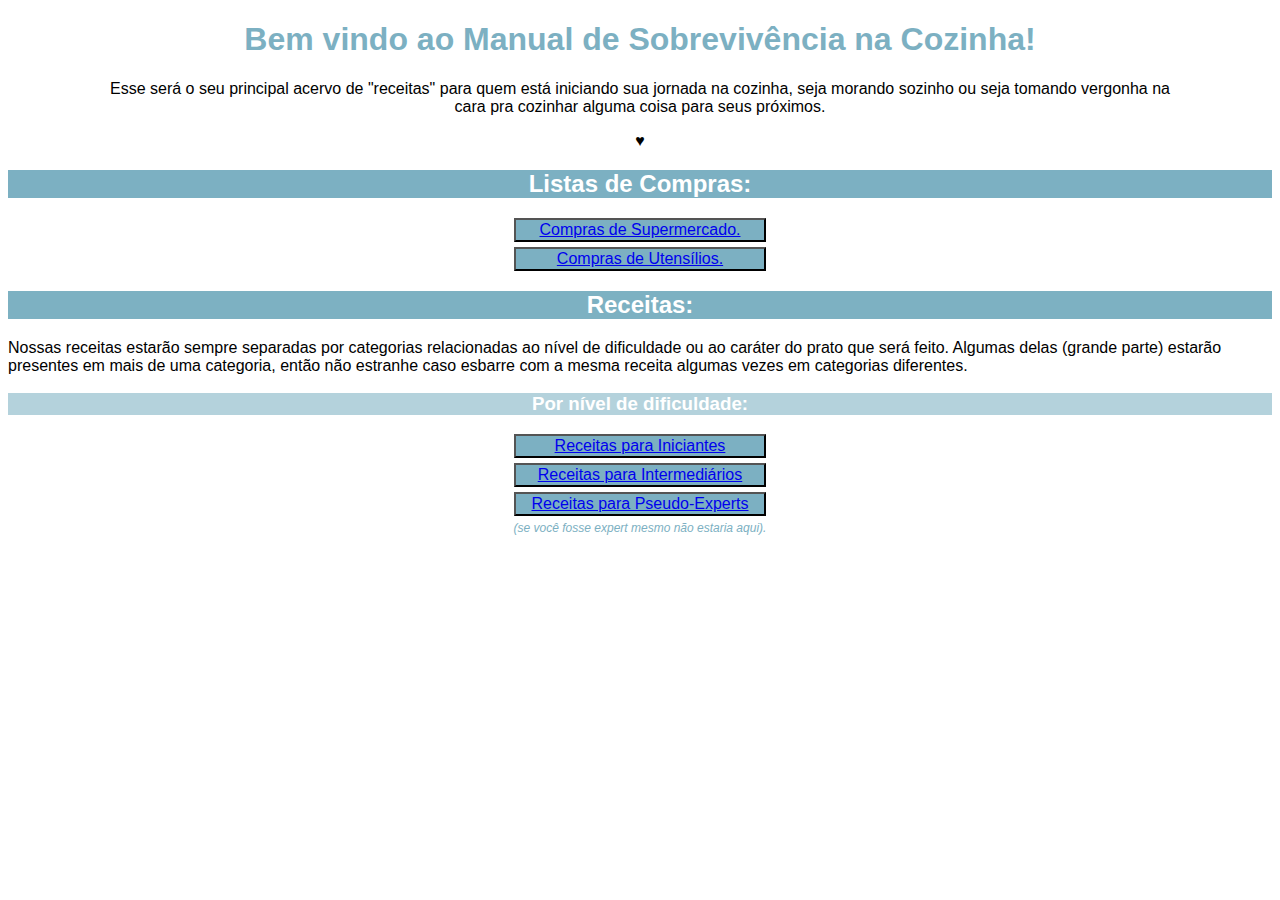
<file: index.html>
<!DOCTYPE html>
<html lang="en">



    <head>
        <meta charset="UTF-8">
        <title>Manual de Sobrevivência na Cozinha</title>
        <link rel="stylesheet" href="./style.css">
    </head>




    <body>

        <div class="inicio">
            <h1 class="titulo">Bem vindo ao Manual de Sobrevivência na Cozinha!</h1>
            <p class="para-um">Esse será o seu principal acervo de "receitas" para quem está iniciando sua jornada na cozinha, seja morando sozinho ou seja tomando vergonha na cara pra cozinhar alguma coisa para seus próximos.</p>
            <p class="coracao">♥</p>
        </div>
       
        
        <div class="compras">
            <h2 class="titulo">Listas de Compras:</h2>
            <div class="bloco-botoes">
                <button class="one"><a href="./lista-de-compras/supermercado.html">Compras de Supermercado.</a></button>
                <button class="two"><a href="./error/error-page.html">Compras de Utensílios.</a></button>
            </div>
        </div>
        

        <div class="receitas">
            <h2 class="titulo">Receitas:</h2>
            <p>Nossas receitas estarão sempre separadas por categorias relacionadas ao nível de dificuldade ou ao caráter do prato que será feito. Algumas delas (grande parte) estarão presentes em mais de uma categoria, então não estranhe caso esbarre com a mesma receita algumas vezes em categorias diferentes.</p>
            
            <h3 class="dificuldades">Por nível de dificuldade:</h3>

            <div class="bloco-botoes">
                <button class="one"><a href="./receitas/iniciantes.html">Receitas para Iniciantes</a></button>
                <button class="two"><a href="./receitas/intermediarios.html">Receitas para Intermediários</a></button>
                <button class="three"><a href="./receitas/pseudo.html" >Receitas para Pseudo-Experts</a></button>
                <h7 class="rodape"><i>(se você fosse expert mesmo não estaria aqui).</i></h7>
                <p></p>
                <p></p>
                <p></p>
            </div>
        </div>

    </body>



</html>
</file>
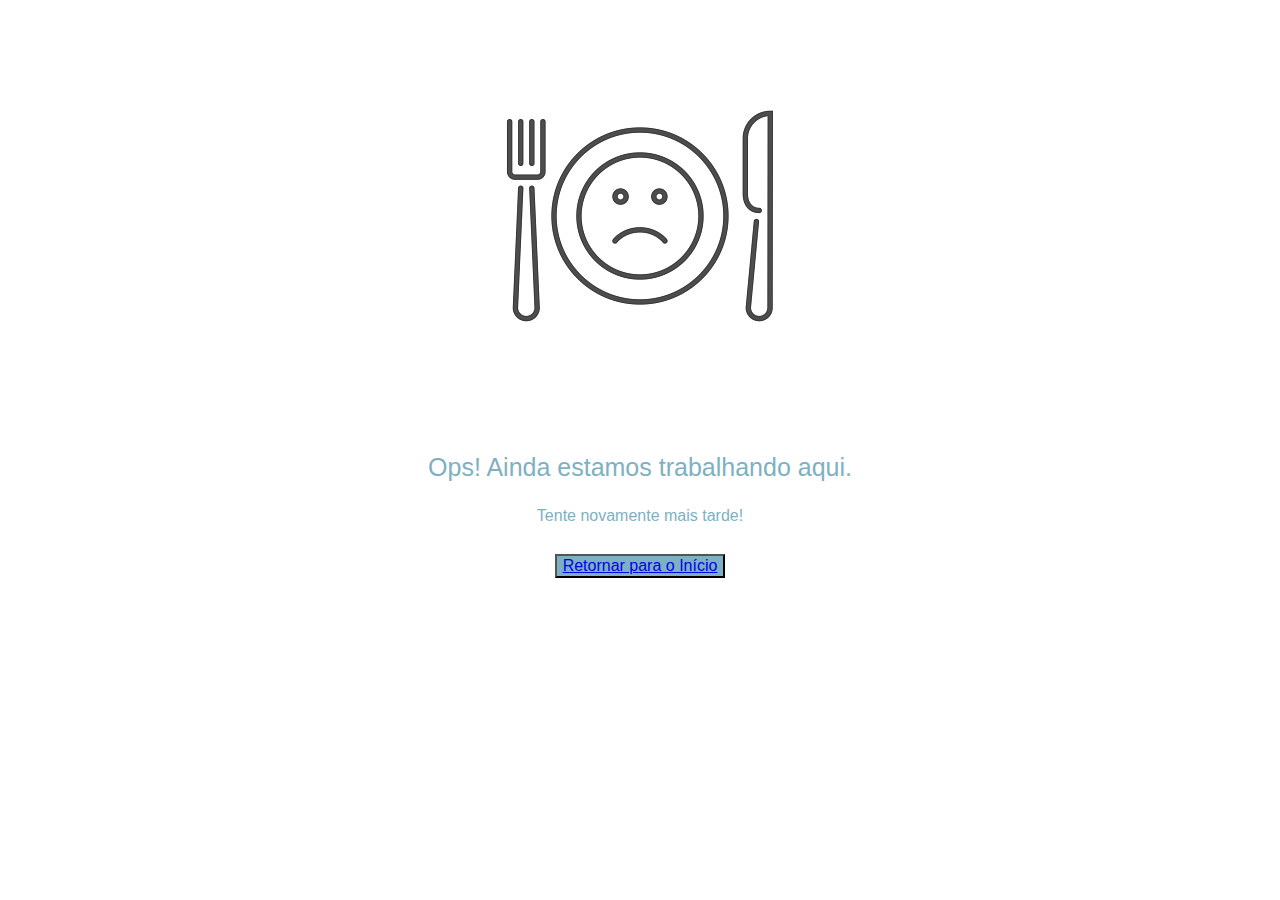
<file: error/error-page.html>
<!DOCTYPE html>
<html lang="en">





<head>
    <meta charset="UTF-8">
    <meta http-equiv="X-UA-Compatible" content="IE=edge">
    <meta name="viewport" content="width=device-width, initial-scale=1.0">
    <title>Ops, algo deu errado!</title>
    <link rel="stylesheet" href="./error-page.css">
</head>





<body>
    
    <div class="blocao-error">
        <img class="error" src="../imagens/icon/Prato-triste.jpeg">
        <div class="error-message">
            <p class="um">Ops! Ainda estamos trabalhando aqui.</p>
            <p class="dois">Tente novamente mais tarde!</p>
        </div>
    </div>
   

    <div class="bloco-botao-home">
        <button class="botao-home"><a href="../index.html">Retornar para o Início</a></button>
    </div>

</body>





</html>
</file>
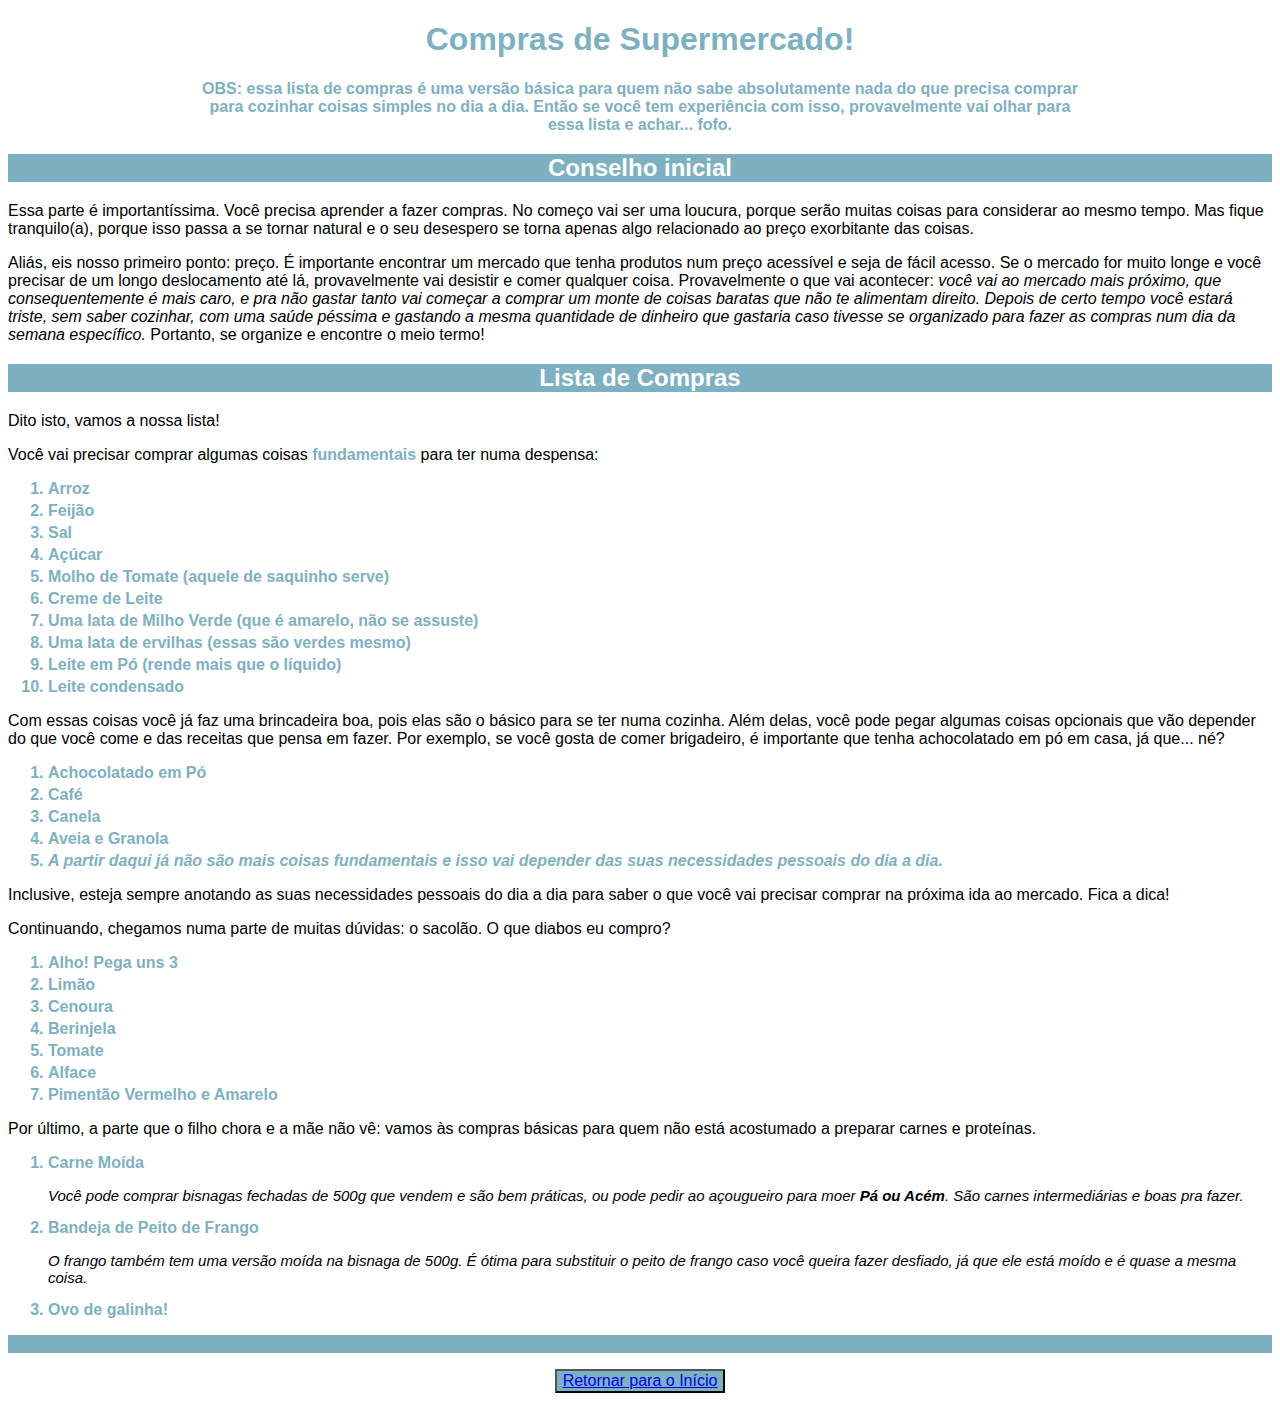
<file: lista-de-compras/supermercado.html>
<!DOCTYPE html>
<html lang="en">






    <head>
        <meta charset="UTF-8">
        <meta http-equiv="X-UA-Compatible" content="IE=edge">
        <meta name="viewport" content="width=device-width, initial-scale=1.0">
        <link rel="stylesheet" href="../estilos/compras-supermercado.css">
        <title>Supermercado</title>
    </head>






    <body>
        <div class="bloco-titulo">
            <h1 class="titulo-pagina">Compras de Supermercado!</h1>
            <p class="para-titulo">OBS: essa lista de compras é uma versão básica para quem não sabe absolutamente nada do que precisa comprar para cozinhar coisas simples no dia a dia. Então se você tem experiência com isso, provavelmente vai olhar para essa lista e achar... fofo.</p>
        </div>



        <div class="bloco-conselho">
            <h2 class="titulo">Conselho inicial</h2>
                <p>Essa parte é importantíssima. Você precisa aprender a fazer compras. No começo vai ser uma loucura, porque serão muitas coisas para considerar ao mesmo tempo. Mas fique tranquilo(a), porque isso passa a se tornar natural e o seu desespero se torna apenas algo relacionado ao preço exorbitante das coisas.</p>

                <p>Aliás, eis nosso primeiro ponto: preço. É importante encontrar um mercado que tenha produtos num preço acessível e seja de fácil acesso. Se o mercado for muito longe e você precisar de um longo deslocamento até lá, provavelmente vai desistir e comer qualquer coisa. Provavelmente o que vai acontecer: <i>você vai ao mercado mais próximo, que consequentemente é mais caro, e pra não gastar tanto vai começar a comprar um monte de coisas baratas que não te alimentam direito. Depois de certo tempo você estará triste, sem saber cozinhar, com uma saúde péssima e gastando a mesma quantidade de dinheiro que gastaria caso tivesse se organizado para fazer as compras num dia da semana específico.</i> Portanto, se organize e encontre o meio termo!</p>
        </div>



        <div class="lista-compras">
            <h2 class="lista-titulo">Lista de Compras</h2>
            <p>Dito isto, vamos a nossa lista!</p>
                <p>Você vai precisar comprar algumas coisas <strong class="strong">fundamentais</strong> para ter numa despensa:</p>
                <ol class="lista-um">
                    <li>Arroz</li>
                    <li>Feijão</li>
                    <li>Sal</li>
                    <li>Açúcar</li>
                    <li>Molho de Tomate (aquele de saquinho serve)</li>
                    <li>Creme de Leite</li>
                    <li>Uma lata de Milho Verde (que é amarelo, não se assuste)</li>
                    <li>Uma lata de ervilhas (essas são verdes mesmo)</li>
                    <li>Leite em Pó (rende mais que o líquido)</li>
                    <li>Leite condensado</li>
                    </ol>
        


            <p>Com essas coisas você já faz uma brincadeira boa, pois elas são o básico para se ter numa cozinha. Além delas, você pode pegar algumas coisas opcionais que vão depender do que você come e das receitas que pensa em fazer. Por exemplo, se você gosta de comer brigadeiro, é importante que tenha achocolatado em pó em casa, já que... né?</p>
                <ol class="lista-dois">
                    <li>Achocolatado em Pó</li>
                    <li>Café</li>
                    <li>Canela</li>
                    <li>Aveia e Granola</li>
                    <li><i>A partir daqui já não são mais coisas fundamentais e isso vai depender das suas necessidades pessoais do dia a dia.</i></li>
                </ol>



            <p>Inclusive, esteja sempre anotando as suas necessidades pessoais do dia a dia para saber o que você vai precisar comprar na próxima ida ao mercado. Fica a dica!</p>
            <p>Continuando, chegamos numa parte de muitas dúvidas: o sacolão. O que diabos eu compro?</p>
                <ol class="lista-tres">
                    <li>Alho! Pega uns 3</li>
                    <li>Limão</li>
                    <li>Cenoura</li>
                    <li>Berinjela</li>
                    <li>Tomate</li>
                    <li>Alface</li>
                    <li>Pimentão Vermelho e Amarelo</li>
                </ol>

            </div>

            
            <p>Por último, a parte que o filho chora e a mãe não vê: vamos às compras básicas para quem não está acostumado a preparar carnes e proteínas.</p>
                <ol class="lista-quatro">
                    <li>Carne Moída</li>
                    <p class="esse-nao"><i>Você pode comprar bisnagas fechadas de 500g que vendem e são bem práticas, ou pode pedir ao açougueiro para moer <strong>Pá ou Acém</strong>. São carnes intermediárias e boas pra fazer.</i></p>
                    <li>Bandeja de Peito de Frango</li>
                    <p class="esse-nao"><i>O frango também tem uma versão moída na bisnaga de 500g. É ótima para substituir o peito de frango caso você queira fazer desfiado, já que ele está moído e é quase a mesma coisa.</i></p>
                    <li>Ovo de galinha!</li>
                </ol>



        <div class="bar final">barra</div>



        <p></p>
        <p></p>



        <div class="bloco-botao-home">
            <button class="botao-home"><a href="../index.html">Retornar para o Início</a></button>
        </div>



    </body>






</html>
</file>
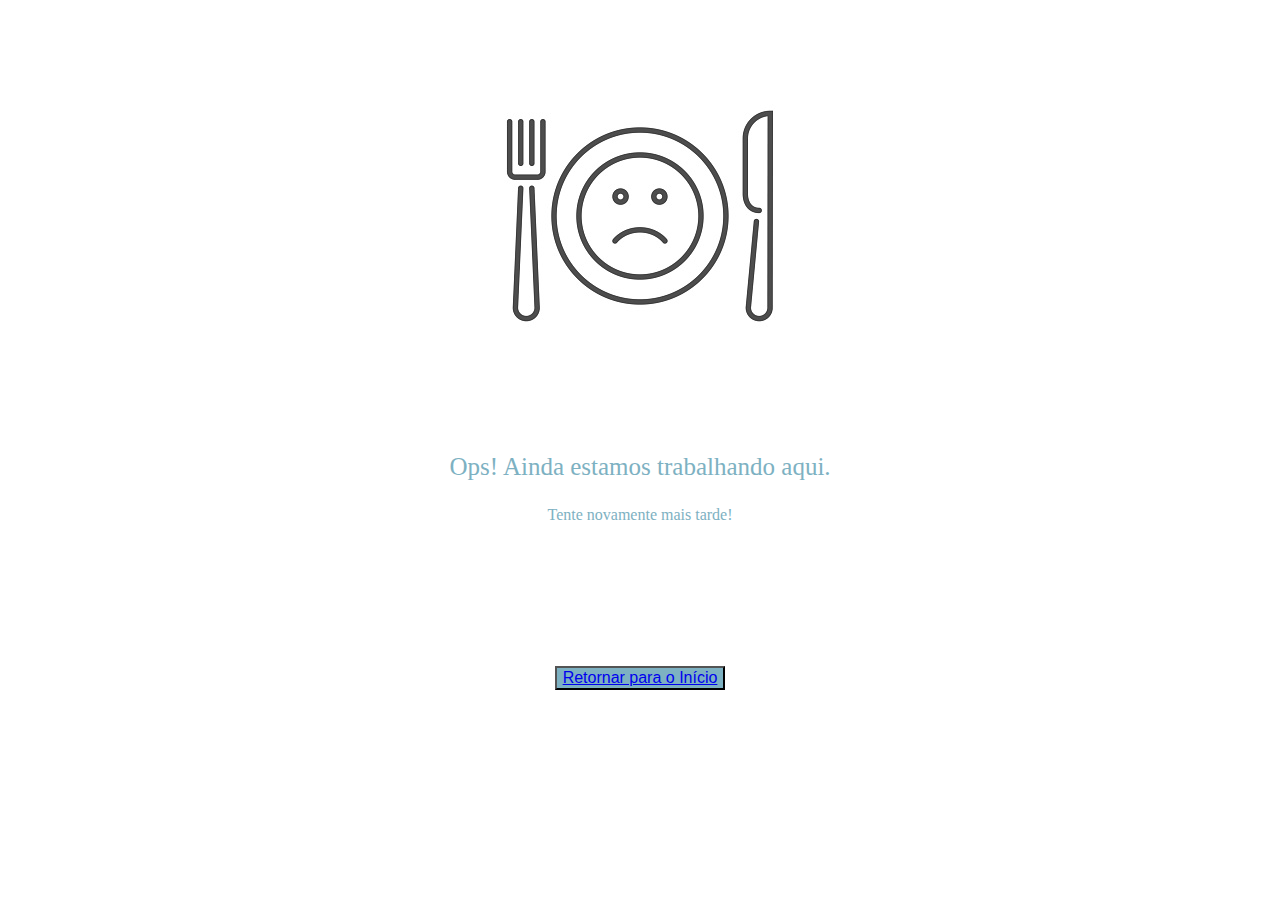
<file: lista-de-compras/utensilios.html>
<!DOCTYPE html>
<html lang="en">





<head>
    <meta charset="UTF-8">
    <meta http-equiv="X-UA-Compatible" content="IE=edge">
    <meta name="viewport" content="width=device-width, initial-scale=1.0">
    <title>Utensílios</title>
    <link rel="stylesheet" href="../estilos/compras-utensilios.css">
</head>





<body>
    
    <div class="blocao-error">
        <img class="error" src="../imagens/icon/Prato-triste.jpeg">
        <div class="error-message">
            <p class="um">Ops! Ainda estamos trabalhando aqui.</p>
            <p class="dois">Tente novamente mais tarde!</p>
        </div>
    </div>
   

    <div class="bloco-botao-home">
        <button class="botao-home"><a href="../index.html">Retornar para o Início</a></button>
    </div>

</body>





</html>
</file>
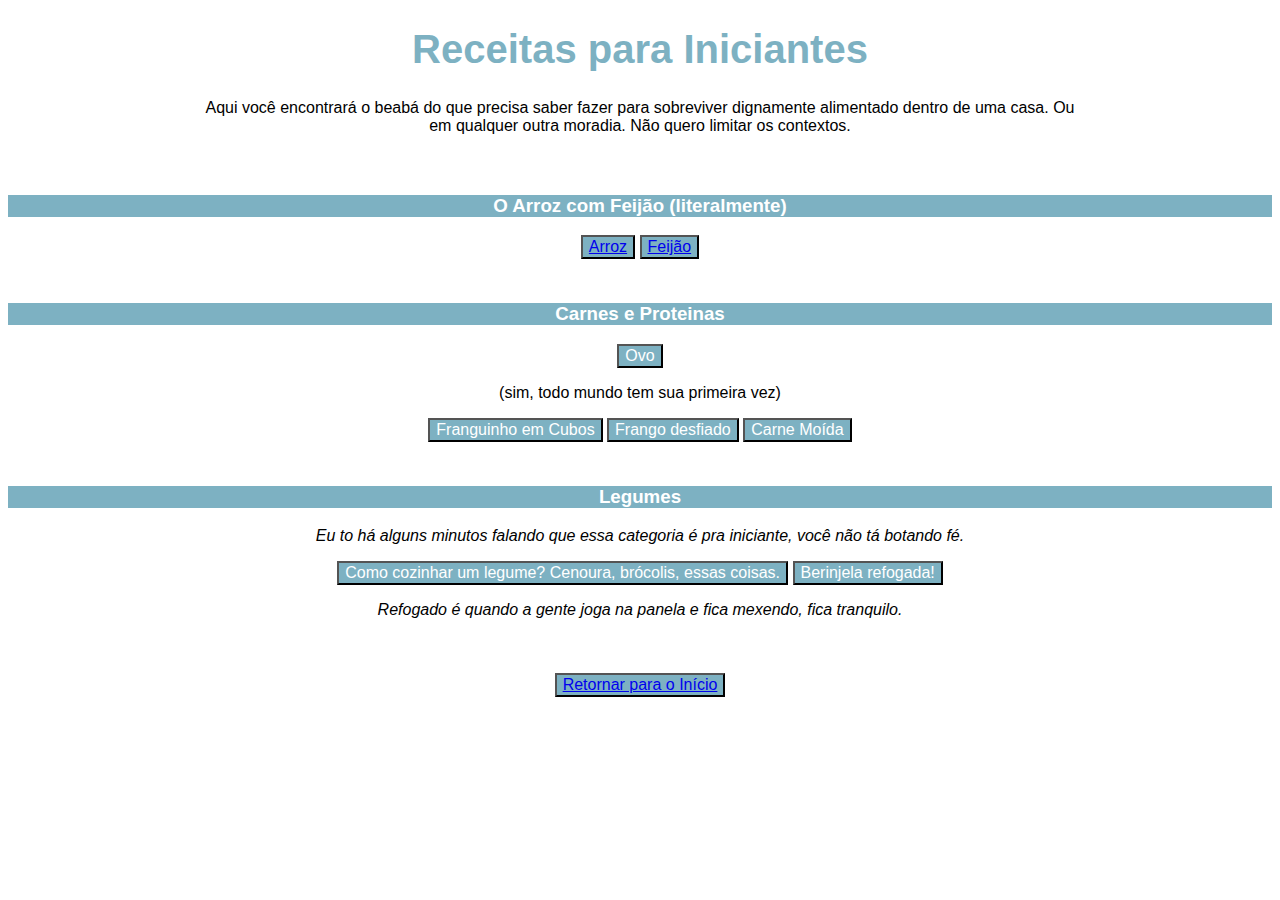
<file: receitas/iniciantes.html>
<!DOCTYPE html>
<html lang="en">






    <head>
        <meta charset="UTF-8">
        <meta http-equiv="X-UA-Compatible" content="IE=edge">
        <meta name="viewport" content="width=device-width, initial-scale=1.0">
        <title>Iniciantes</title>
        <link rel="stylesheet" href="../estilos/receitas-iniciantes.css">
    </head>






    <body>
        
        <div class="topo">
            <h1 class="titulo">Receitas para Iniciantes</h1>
            <p class="descrição">Aqui você encontrará o beabá do que precisa saber fazer para sobreviver dignamente alimentado dentro de uma casa. Ou em qualquer outra moradia. Não quero limitar os contextos.</p>
        </div>


        <div class="divisão-um">
            <h3 class="titulo">O Arroz com Feijão (literalmente)</h3>
            <button><a href="./pratos/arroz.html">Arroz</a></button>
            <button><a href="./pratos/feijão.html">Feijão</a></button>
        </div>
        

        <div class="divisão-dois">
            <h3 class="titulo">Carnes e Proteinas</h3>
            <button>Ovo</button>
            <p class="descrição">(sim, todo mundo tem sua primeira vez)</p>
            <button>Franguinho em Cubos</button>
            <button>Frango desfiado</button>
            <button>Carne Moída</button>
        </div>


        <div class="divisão-tres">
            <h3 class="titulo">Legumes</h3>
            <p class="descrição"><i>Eu to há alguns minutos falando que essa categoria é pra iniciante, você não tá botando fé.</i></p>
            <button>Como cozinhar um legume? Cenoura, brócolis, essas coisas.</button>
            <button>Berinjela refogada!</button>
            <p class="descrição-2"><i>Refogado é quando a gente joga na panela e fica mexendo, fica tranquilo.</i></p>
        </div>


            <div class="bloco-botao-home">
                <button class="botao-home"><a href="../index.html">Retornar para o Início</a></button>
            </div>
            
        
    </body>








</html>
</file>
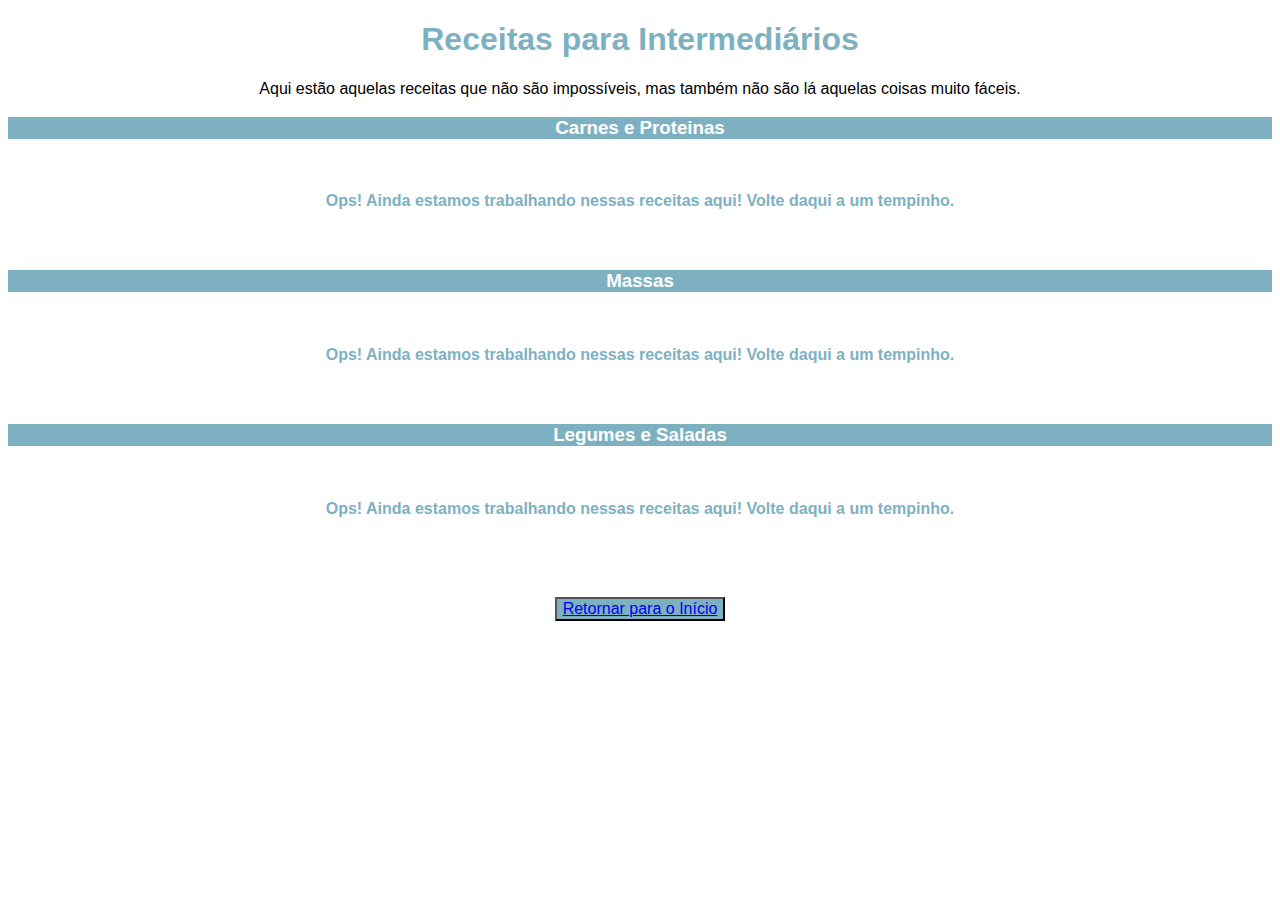
<file: receitas/intermediarios.html>
<!DOCTYPE html>
<html lang="en">







    <head>
        <meta charset="UTF-8">
        <meta http-equiv="X-UA-Compatible" content="IE=edge">
        <meta name="viewport" content="width=device-width, initial-scale=1.0">
        <title>Intermediários</title>
        <link rel="stylesheet" href="../estilos/receitas-intermediarios.css">
    </head>






    <body>
        <div class="cabeçalho">
            <h1 class="titulo">Receitas para Intermediários</h1>
            <p class="descrição">Aqui estão aquelas receitas que não são impossíveis, mas também não são lá aquelas coisas muito fáceis.</p>
        </div>
       

    
        
        <div class="divisão-um">
            <h3 class="titulo">Carnes e Proteinas</h3>
            <p>Ops! Ainda estamos trabalhando nessas receitas aqui! Volte daqui a um tempinho.</p>
        </div>

        
        <div class="divisão-dois">
            <h3 class="titulo">Massas</h3>
            <p>Ops! Ainda estamos trabalhando nessas receitas aqui! Volte daqui a um tempinho.</p>
        </div>


        <div class="divisão-tres">
            <h3 class="titulo">Legumes e Saladas</h3>
            <p>Ops! Ainda estamos trabalhando nessas receitas aqui! Volte daqui a um tempinho.</p>
        </div>



        

        <div class="bloco-botao-home">
            <button class="botao-home"><a href="../index.html">Retornar para o Início</a></button>
        </div>
    </body>








</html>
</file>
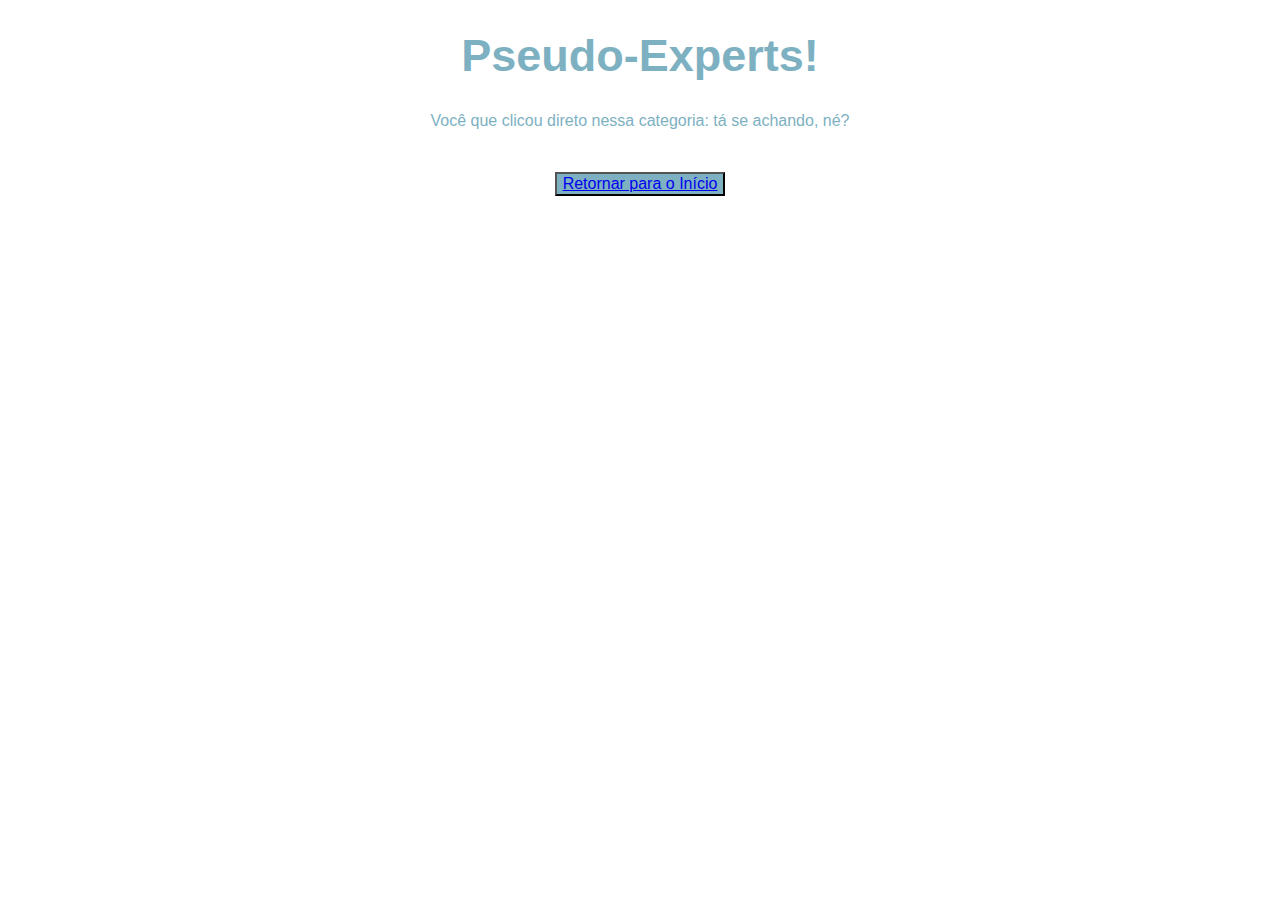
<file: receitas/pseudo.html>
<!DOCTYPE html>
<html lang="en">





    <head>
        <meta charset="UTF-8">
        <meta http-equiv="X-UA-Compatible" content="IE=edge">
        <meta name="viewport" content="width=device-width, initial-scale=1.0">
        <title>Pseudo-Experts</title>
        <link rel="stylesheet" href="../estilos/receitas-avançado.css">
    </head>





    <body>
  
        <div class="mensagem">
            <h1 class="mensagem-um">Pseudo-Experts!</h1>
            <p class="mensagem-dois">Você que clicou direto nessa categoria: tá se achando, né?</p>
        </div>
    

        <div class="bloco-botao-home">
            <button class="botao-home"><a href="../index.html">Retornar para o Início</a></button>
        </div>
  
    </body>




    
</html>
</file>
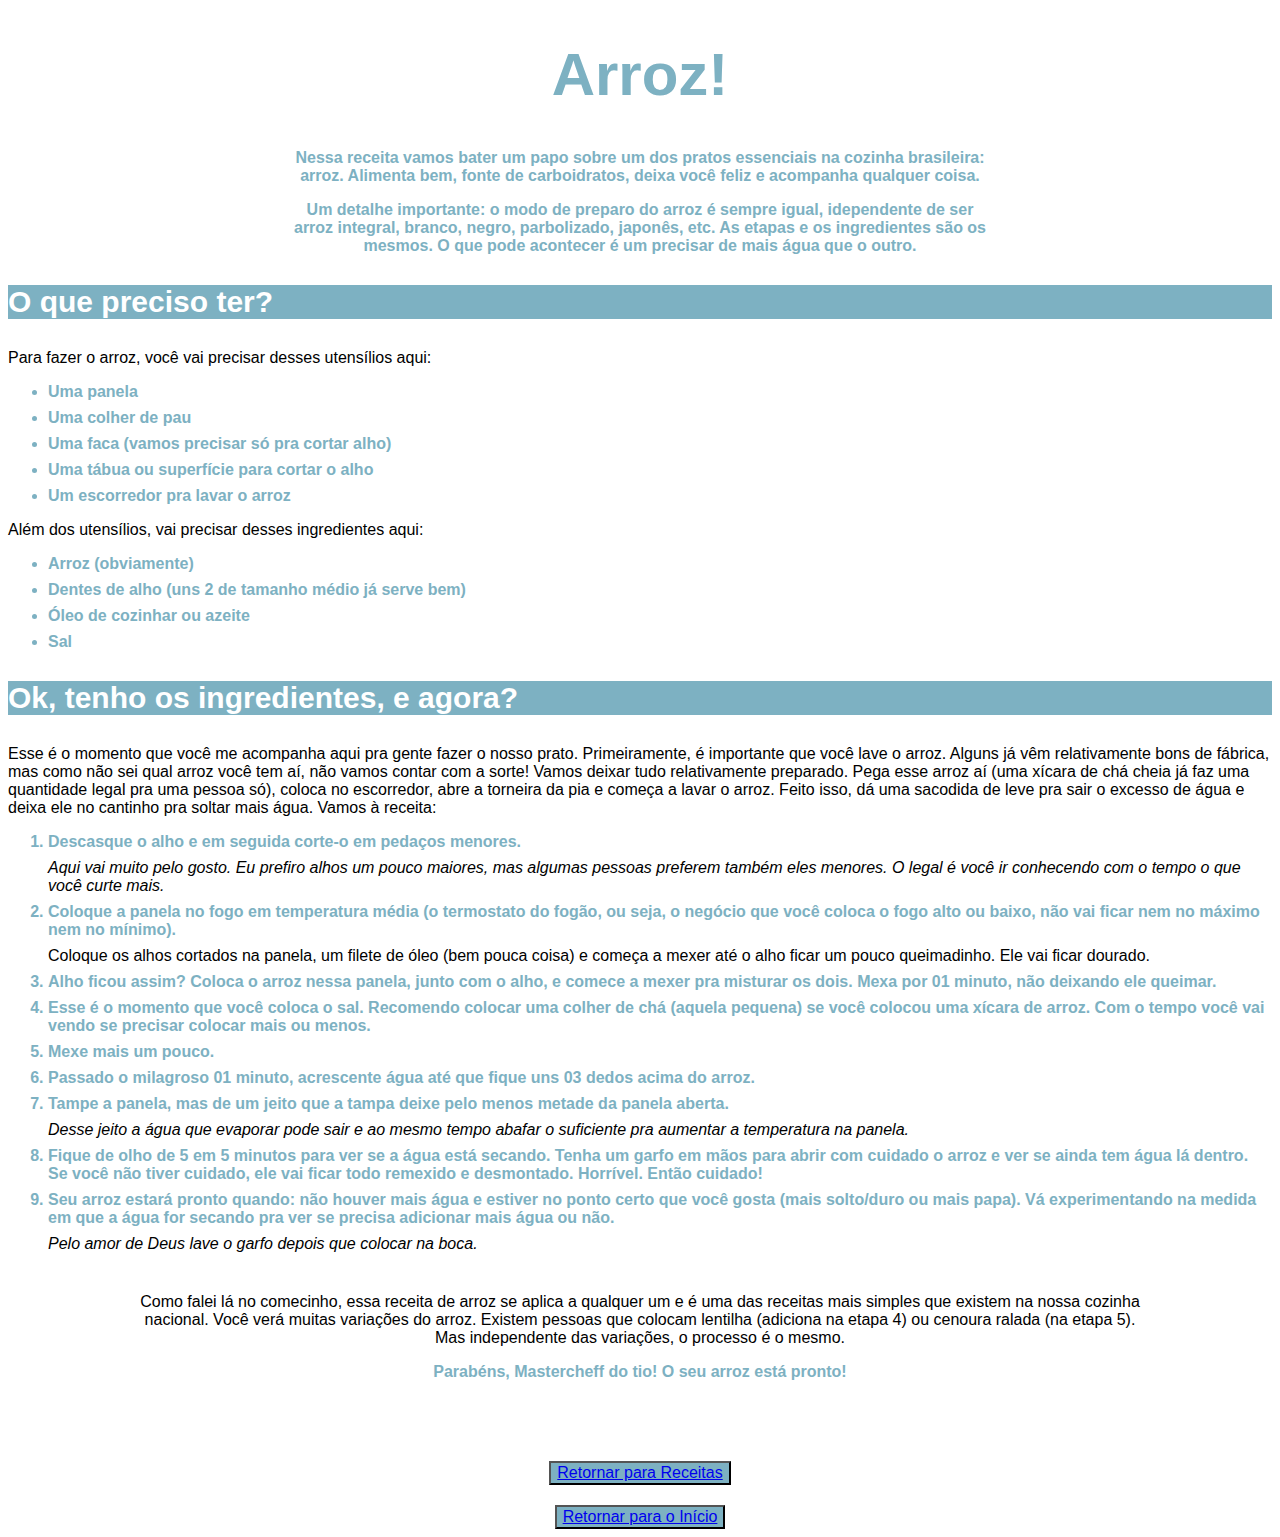
<file: receitas/pratos/arroz.html>
<!DOCTYPE html>
<html lang="en">





    <head>
        <meta charset="UTF-8">
        <title>Arroz</title>
        <link rel="stylesheet" href="../../estilos/Pratos/arroz.css">
    </head>





    <body>
        
        <div class="cabeçalho">
            <h1 class="titulo">Arroz!</h1>
            <div class="descrição">
                <p>Nessa receita vamos bater um papo sobre um dos pratos essenciais na cozinha brasileira: arroz. Alimenta bem, fonte de carboidratos, deixa você feliz e acompanha qualquer coisa.</p>
                <p>Um detalhe importante: o modo de preparo do arroz é sempre igual, idependente de ser arroz integral, branco, negro, parbolizado, japonês, etc. As etapas e os ingredientes são os mesmos. O que pode acontecer é um precisar de mais água que o outro.</p>
            </div>
        </div>


        <div class="divisão-um">
            <h3 class="titulo">O que preciso ter?</h3>
            <p>Para fazer o arroz, você vai precisar desses utensílios aqui:</p>
                <ul>
                    <li>Uma panela</li>
                    <li>Uma colher de pau</li>
                    <li>Uma faca (vamos precisar só pra cortar alho)</li>
                    <li>Uma tábua ou superfície para cortar o alho</li>
                    <li>Um escorredor pra lavar o arroz</li>
                </ul>

            <p>Além dos utensílios, vai precisar desses ingredientes aqui:</p>
                <ul>
                    <li>Arroz (obviamente)</li>
                    <li>Dentes de alho (uns 2 de tamanho médio já serve bem)</li>
                    <li>Óleo de cozinhar ou azeite</li>
                    <li>Sal</li>
                </ul>
        </div>
        
        
        <div class="divisão-dois">
            <h3 class="titulo">Ok, tenho os ingredientes, e agora?</h3>

            <p>Esse é o momento que você me acompanha aqui pra gente fazer o nosso prato. Primeiramente, é importante que você lave o arroz. Alguns já vêm relativamente bons de fábrica, mas como não sei qual arroz você tem aí, não vamos contar com a sorte! Vamos deixar tudo relativamente preparado. Pega esse arroz aí (uma xícara de chá cheia já faz uma quantidade legal pra uma pessoa só), coloca no escorredor, abre a torneira da pia e começa a lavar o arroz. Feito isso, dá uma sacodida de leve pra sair o excesso de água e deixa ele no cantinho pra soltar mais água. Vamos à receita:</p>
            
            <ol>
                <li>Descasque o alho e em seguida corte-o em pedaços menores.</li>
                    <i>Aqui vai muito pelo gosto. Eu prefiro alhos um pouco maiores, mas algumas pessoas preferem também eles menores. O legal é você ir conhecendo com o tempo o que você curte mais.</i>
                <li>Coloque a panela no fogo em temperatura média (o termostato do fogão, ou seja, o negócio que você coloca o fogo alto ou baixo, não vai ficar nem no máximo nem no mínimo).
                </li>Coloque os alhos cortados na panela, um filete de óleo (bem pouca coisa) e começa a mexer até o alho ficar um pouco queimadinho. Ele vai ficar dourado. 
                <li>Alho ficou assim? Coloca o arroz nessa panela, junto com o alho, e comece a mexer pra misturar os dois. Mexa por 01 minuto, não deixando ele queimar.</li>
                <li>Esse é o momento que você coloca o sal. Recomendo colocar uma colher de chá (aquela pequena) se você colocou uma xícara de arroz. Com o tempo você vai vendo se precisar colocar mais ou menos.</li>
                <li>Mexe mais um pouco.</li>
                <li>Passado o milagroso 01 minuto, acrescente água até que fique uns 03 dedos acima do arroz.</li>
                <li>Tampe a panela, mas de um jeito que a tampa deixe pelo menos metade da panela aberta.</li>
                <i>Desse jeito a água que evaporar pode sair e ao mesmo tempo abafar o suficiente pra aumentar a temperatura na panela.</i>
                <li>Fique de olho de 5 em 5 minutos para ver se a água está secando. Tenha um garfo em mãos para abrir <b>com cuidado</b> o arroz e ver se ainda tem água lá dentro. Se você não tiver cuidado, ele vai ficar todo remexido e desmontado. Horrível. Então cuidado!</li>
                <li>Seu arroz estará pronto quando: não houver mais água e estiver no ponto certo que você gosta (mais solto/duro ou mais papa). Vá experimentando na medida em que a água for secando pra ver se precisa adicionar mais água ou não.</li>
                <i>Pelo amor de Deus lave o garfo depois que colocar na boca.</i>
            </ol>
        </div>


        <div class="rodapé">
            <p>Como falei lá no comecinho, essa receita de arroz se aplica a qualquer um e é uma das receitas mais simples que existem na nossa cozinha nacional. Você verá muitas variações do arroz. Existem pessoas que colocam lentilha (adiciona na etapa 4) ou cenoura ralada (na etapa 5). Mas independente das variações, o processo é o mesmo.</p>
            <p class="color">Parabéns, Mastercheff do tio! O seu arroz está pronto!</p>
        </div>
        


        <div class="bloco-botao-receitas">
            <button class="botao-receitas"><a href="../iniciantes.html">Retornar para Receitas</a></button>
        </div>
        


            <div class="bloco-botao-home">
                <button class="botao-home"><a href="../../index.html">Retornar para o Início</a></button>
            </div>

    </body>




</html>
</file>
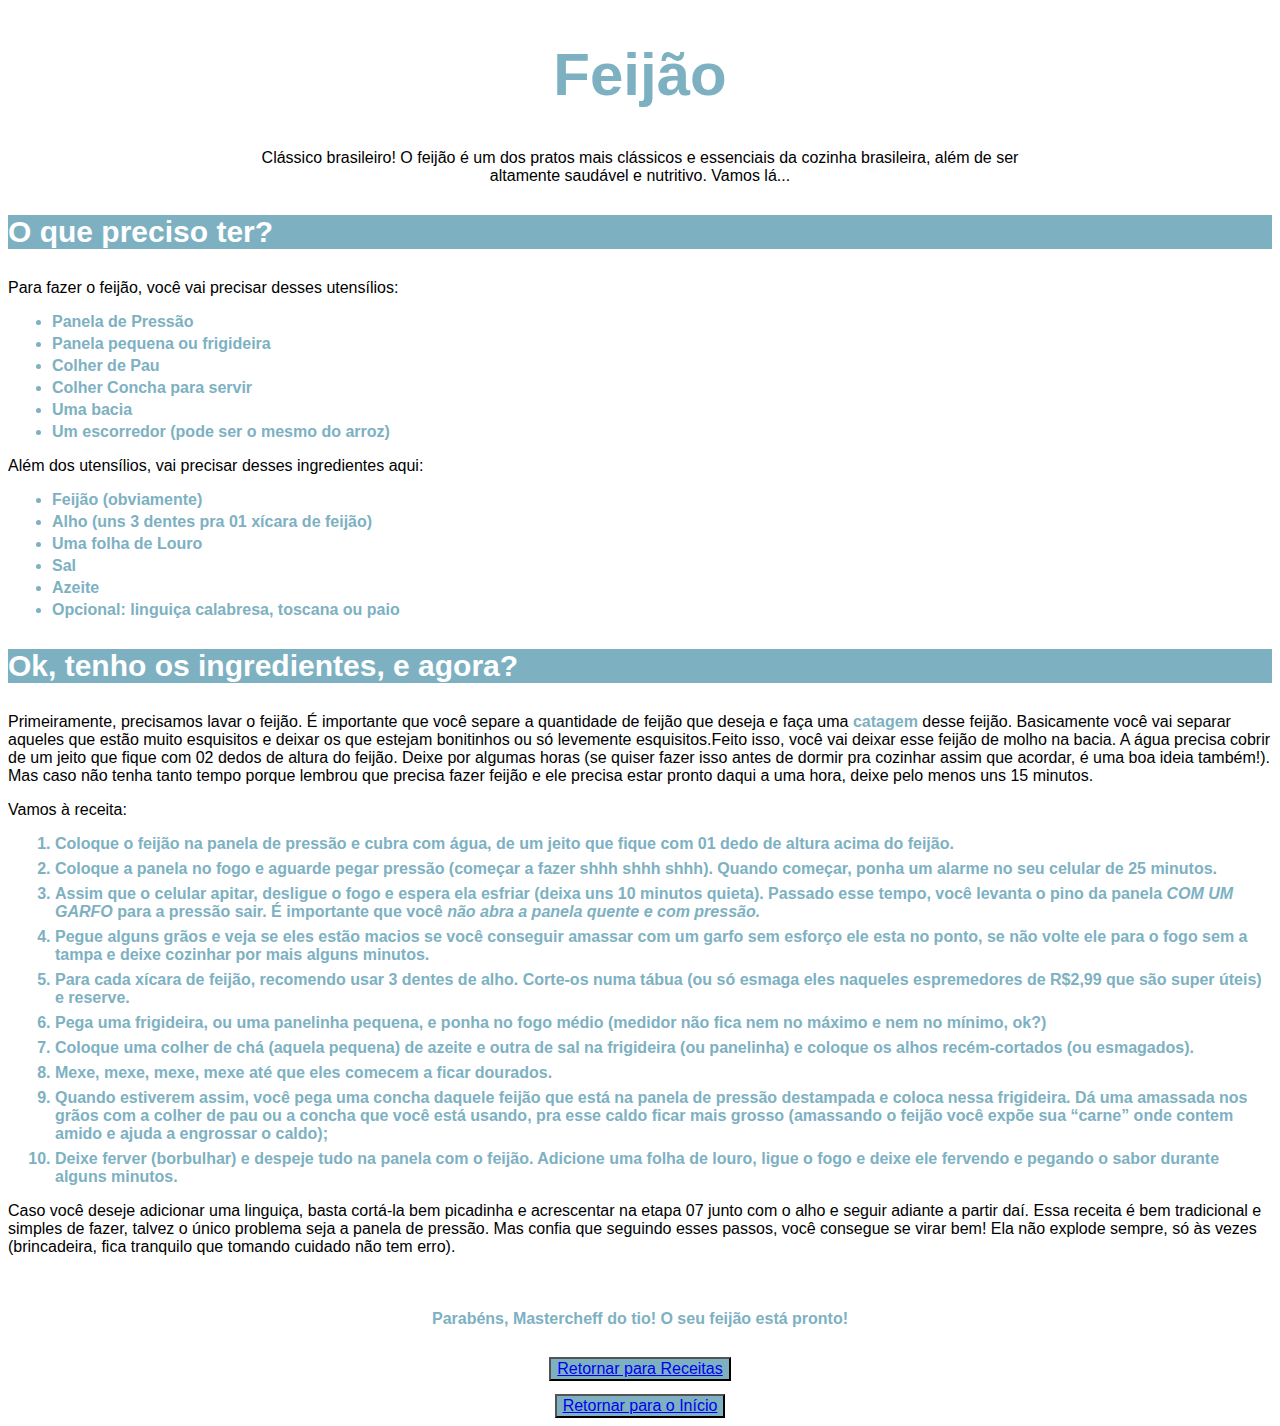
<file: receitas/pratos/feijão.html>
<!DOCTYPE html>
<html lang="en">




    <head>
        <meta charset="UTF-8">
        <meta http-equiv="X-UA-Compatible" content="IE=edge">
        <meta name="viewport" content="width=device-width, initial-scale=1.0">
        <title>Feijão</title>
        <link rel="stylesheet" href="../../estilos/Pratos/feijao.css">
    </head>






    <body>

        <div class="cabeçalho">
            <h1 class="titulo">Feijão</h1>
            <p class="descrição">Clássico brasileiro! O feijão é um dos pratos mais clássicos e essenciais da cozinha brasileira, além de ser altamente saudável e nutritivo. Vamos lá...</p>
        </div>


        <div class="divisão-um">
            <h3 class="titulo">O que preciso ter?</h3>
            <p>Para fazer o feijão, você vai precisar desses utensílios:</p>
                <ul>
                    <li>Panela de Pressão</li>
                    <li>Panela pequena ou frigideira</li>
                    <li>Colher de Pau</li>
                    <li>Colher Concha para servir</li>
                    <li>Uma bacia</li>
                    <li>Um escorredor (pode ser o mesmo do arroz)</li>
                </ul>
            <p>Além dos utensílios, vai precisar desses ingredientes aqui:</p>
                <ul>
                    <li>Feijão (obviamente)</li>
                    <li>Alho (uns 3 dentes pra 01 xícara de feijão)</li>
                    <li>Uma folha de Louro</li>
                    <li>Sal</li>
                    <li>Azeite</li>
                    <li>Opcional: linguiça calabresa, toscana ou paio</li>
                </ul>
        </div>
        
        
        <div class="divisão-dois">
            <h3 class="titulo">Ok, tenho os ingredientes, e agora?</h3>
            <p>Primeiramente, precisamos lavar o feijão. É importante que você separe a quantidade de feijão que deseja e faça uma <b class="bold">catagem</b> desse feijão. Basicamente você vai separar aqueles que estão muito esquisitos e deixar os que estejam bonitinhos ou só levemente esquisitos.Feito isso, você vai deixar esse feijão de molho na bacia. A água precisa cobrir de um jeito que fique com 02 dedos de altura do feijão. Deixe por algumas horas (se quiser fazer isso antes de dormir pra cozinhar assim que acordar, é uma boa ideia também!). Mas caso não tenha tanto tempo porque lembrou que precisa fazer feijão e ele precisa estar pronto daqui a uma hora, deixe pelo menos uns 15 minutos.</p>
            <p>Vamos à receita:</p>
                <ol>
                    <li>Coloque o feijão na panela de pressão e cubra com água, de um jeito que fique com 01 dedo de altura acima do feijão.</li>
                    <li>Coloque a panela no fogo e aguarde pegar pressão (começar a fazer shhh shhh shhh). Quando começar, ponha um alarme no seu celular de 25 minutos. </li>
                    <li>Assim que o celular apitar, desligue o fogo e espera ela esfriar (deixa uns 10 minutos quieta). Passado esse tempo, você levanta o pino da panela <b><i>COM UM GARFO</i></b> para a pressão sair. É importante que você <strong><em>não abra a panela quente e com pressão.</em></strong></li>
                    <li>Pegue alguns grãos e veja se eles estão macios se você conseguir amassar com um garfo sem esforço ele esta no ponto, se não volte ele para o fogo sem a tampa e deixe cozinhar por mais alguns minutos.</li>
                    <li>Para cada xícara de feijão, recomendo usar 3 dentes de alho. Corte-os numa tábua (ou só esmaga eles naqueles espremedores de R$2,99 que são super úteis) e reserve.</li>
                    <li>Pega uma frigideira, ou uma panelinha pequena, e ponha no fogo médio (medidor não fica nem no máximo e nem no mínimo, ok?) </li>
                    <li>Coloque uma colher de chá (aquela pequena) de azeite e outra de sal na frigideira (ou panelinha) e coloque os alhos recém-cortados (ou esmagados).</li>
                    <li>Mexe, mexe, mexe, mexe até que eles comecem a ficar dourados.</li>
                    <li>Quando estiverem assim, você pega uma concha daquele feijão que está na panela de pressão destampada e coloca nessa frigideira. Dá uma amassada nos grãos com a colher de pau ou a concha que você está usando, pra esse caldo ficar mais grosso (amassando o feijão você expõe sua “carne” onde contem amido e ajuda a engrossar o caldo);</li>
                    <li>Deixe ferver (borbulhar) e despeje tudo na panela com o feijão. Adicione uma folha de louro, ligue o fogo e deixe ele fervendo e pegando o sabor durante alguns minutos.</li>
                </ol>
        <p>Caso você deseje adicionar uma linguiça, basta cortá-la bem picadinha e acrescentar na etapa 07 junto com o alho e seguir adiante a partir daí. Essa receita é bem tradicional e simples de fazer, talvez o único problema seja a panela de pressão. Mas confia que seguindo esses passos, você consegue se virar bem! Ela não explode sempre, só às vezes (brincadeira, fica tranquilo que tomando cuidado não tem erro).</p>
        </div>
        
        
        <p class="rodapé">Parabéns, Mastercheff do tio! O seu feijão está pronto!</p>


        <div class="bloco-botao-receitas">
            <button class="botao-receitas"><a href="../iniciantes.html">Retornar para Receitas</a></button>
        </div>
        

        <div class="bloco-botao-home">
            <button class="botao-home"><a href="../../index.html">Retornar para o Início</a></button>
        </div>
        
            
    </body>




</html>
</file>
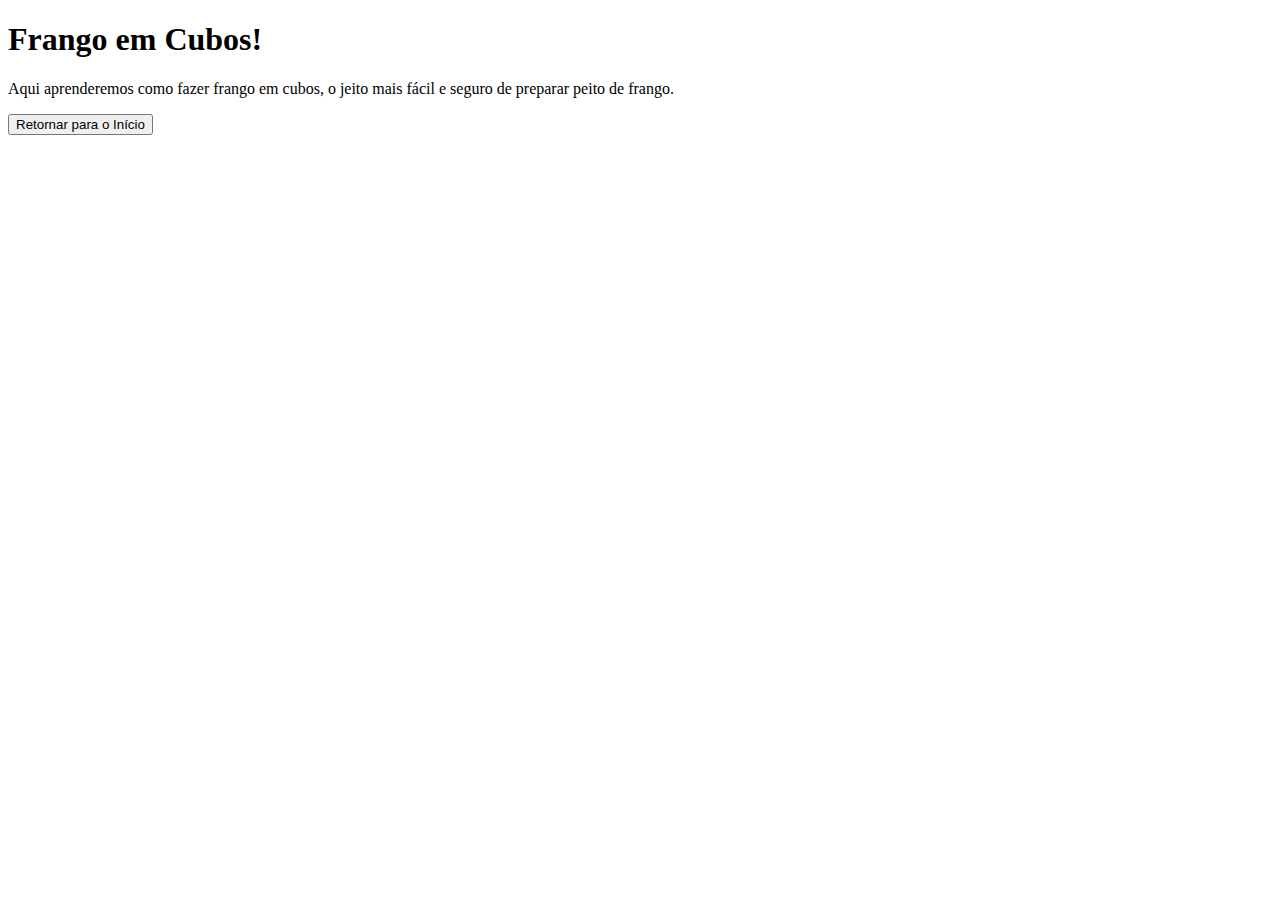
<file: receitas/pratos/frango-cubos.html>
<!DOCTYPE html>
<html lang="en">





    <head>
        <meta charset="UTF-8">
        <title>Frango em Cubos</title>
    </head>





    <body>
        <h1>Frango em Cubos!</h1>
        <p>Aqui aprenderemos como fazer frango em cubos, o jeito mais fácil e seguro de preparar peito de frango.</p>


        <div class="bloco-botao-home">
            <button class="botao-home"><a>Retornar para o Início</a></button>
        </div>
        


    </body>





</html>
</file>
<file: style.css>
* {
    font-family: Helvetica, sans-serif;
}

.inicio .titulo {
    color: rgb(124, 176, 194);
    text-align: center;
}

.inicio .para-um {
    text-align: center;
    padding-left: 8%;
    padding-right: 8%;
}

.coracao {
    text-align: center;

}










.compras .titulo {
    background-color: rgb(124, 176, 194);
    color: white;
    text-align: center;
}

.compras .bloco-botoes {
    display: flex;
    justify-content: center;
    flex-direction: column;
    text-align: center;
    padding-left: 40%;
    padding-right: 40%;
    gap: 5px;
    
}

.compras button.one {
    background-color: rgb(124, 176, 194);
    color: white;
    font-size: 16px;
    
}

.compras button.two {
    background-color: rgb(124, 176, 194);
    color: white;
    font-size: 16px;
}










.receitas .titulo {
    background-color: rgb(125, 177, 194);
    color: white;
    text-align: center;
}

.receitas .dificuldades {
    background-color: rgba(124, 177, 194, 0.573);
    color: white;
    text-align: center;
}

.receitas .bloco-botoes {
    display: flex;
    justify-content: center;
    flex-direction: column;
    text-align: center;
    padding-left: 40%;
    padding-right: 40%;
    gap: 5px;
}

.receitas button.one {
    background-color: rgb(124, 176, 194);
    color: white;
    font-size: 16px;
}

.receitas button.two {
    background-color: rgb(124, 176, 194);
    color: white;
    font-size: 16px;
}

.receitas button.three {
    background-color: rgb(124, 176, 194);
    color: white;
    font-size: 16px;
}

.receitas .rodape {
    font-size: 12px;
    color: rgb(124, 176, 194);
}
</file>
<file: error/error-page.css>
* { 
    font-family: Helvetica, sans-serif;
}

.blocao-error {
    text-align: center;
}

.error-message {
    color:rgb(125, 177, 194)

}

.error-message .um {
    font-size: 25px;
}

.error-message .dois {
    font-size: 16px;
    padding-bottom: 1%;
}

.bloco-botao-home {
    text-align: center;
}

.bloco-botao-home .botao-home {
    background-color: rgb(125, 177, 194);
    font-size: 16px;
}

/* Página de Erro */
</file>
<file: estilos/compras-supermercado.css>
* {
    font-family: Helvetica, sans-serif;
}







.bloco-titulo .titulo-pagina {
    justify-content: center;
    text-align: center;
    color:rgb(125, 177, 194);
}

.bloco-titulo .para-titulo {
    text-align: center;
    padding-left: 15%;
    padding-right: 15%;
    font-weight: 600;
    color:rgb(125, 177, 194);
}









.bloco-conselho .titulo {
    background-color: rgb(125, 177, 194);
    color: white;
    text-align: center;
    justify-content: center;
}









.lista-compras .lista-titulo {
    background-color: rgb(125, 177, 194);
    color: white;
    text-align: center;
    justify-content: center;
}

.lista-compras .strong {
    color:  rgb(125, 177, 194);
}

.lista-compras li {
    margin: 4px 0;
}

.lista-compras .lista-um {
   color: rgb(125, 177, 194);
   font-weight: 600;
}

.lista-compras .lista-dois {
    color: rgb(125, 177, 194);
    font-weight: 600;
 }

 .lista-compras .lista-tres {
    color: rgb(125, 177, 194);
    font-weight: 600;
 }
  
 .lista-quatro {
    color: rgb(125, 177, 194);
    font-weight: 600;
 }

 .lista-quatro .esse-nao {
    color: black;
    font-weight: 500;
    font-size: 15px;
 }


 






.bloco-botao-home {
    display: flex;
    text-align: center;
    justify-content: center;  
}

.bloco-botao-home .botao-home {
    background-color: rgb(125, 177, 194);
    color: white;
    font-size: 16px;
}

.bar.final {
    background-color: rgb(125, 177, 194);
    color: rgb(125, 177, 194);
}
</file>
<file: estilos/compras-utensilios.css>
/* Página de Erro */

.blocao-error {
    text-align: center;
}

.error-message {
    color:rgb(125, 177, 194)

}

.error-message .um {
    font-size: 25px;
}

.error-message .dois {
    font-size: 16px;
    padding-bottom: 10%;
}

.bloco-botao-home {
    text-align: center;
}

.bloco-botao-home .botao-home {
    background-color: rgb(125, 177, 194);
    font-size: 16px;
}

/* Página de Erro */
</file>
<file: estilos/receitas-iniciantes.css>
* { 
    font-family: Helvetica, sans-serif;
}

.topo {
    text-align: center;
    padding-bottom: 2%;
}

.topo .titulo {
    color: rgb(125, 177, 194);
    font-size: 40px;
}

.topo .descrição {
    padding-left: 15%;
    padding-right: 15%;
}

button {
    background-color:rgb(125, 177, 194);
    color: white;
    font-size: 16px;
}




.divisão-um {
    text-align: center;
    padding-bottom: 2%;
}

.divisão-um .titulo {
    background-color: rgb(125, 177, 194);
    color: white;
}






.divisão-dois {
    text-align: center;
    padding-bottom: 2%;
}

.divisão-dois .titulo {
    background-color: rgb(125, 177, 194);
    color: white;
}







.divisão-tres {
    text-align: center;
    padding-bottom: 3%;
}

.divisão-tres .titulo {
    background-color: rgb(125, 177, 194);
    color: white;
}







.bloco-botao-home {
    text-align: center;
}

.botao-home {
    background-color: rgb(125, 177, 194);
    font-size: 16px;
    color: white;
}
</file>
<file: estilos/receitas-intermediarios.css>
* { 
    font-family: Helvetica, sans-serif;
}

.cabeçalho {
    text-align: center;
}

.cabeçalho .titulo {
    color:rgb(125, 177, 194);
}







.divisão-um {
    text-align: center;
    padding-bottom: 2%;
}

.divisão-um .titulo {
    background-color:  rgb(125, 177, 194);
    color: white;
}

.divisão-um p {
    color: rgb(125, 177, 194);
    padding-top: 35px;
    font-weight: 700;
}







.divisão-dois {
    text-align: center;
    padding-bottom: 2%;
}

.divisão-dois .titulo {
    background-color:rgb(125, 177, 194);
    color: white;
}

.divisão-dois p {
    color: rgb(125, 177, 194);
    padding-top: 35px;
    font-weight: 700;
}








.divisão-tres {
    text-align: center;
    padding-bottom: 5%;
}

.divisão-tres .titulo {
    background-color:rgb(125, 177, 194);
    color: white;
}

.divisão-tres p {
    color: rgb(125, 177, 194);
    padding-top: 35px;
    font-weight: 700;
}





.bloco-botao-home {
    text-align: center;
}

.bloco-botao-home .botao-home {
    background-color:rgb(125, 177, 194);
    color: white;
    font-size: 16px;
}
</file>
<file: estilos/receitas-avançado.css>
* { 
    font-family: Helvetica, sans-serif;
}

.mensagem {
    color:rgb(125, 177, 194);
    text-align: center;
}

.mensagem .mensagem-um {
    font-size: 45px;
}

.mensagem .mensagem-dois {
    padding-bottom: 2%;
}

.bloco-botao-home {
    text-align: center;
}

.bloco-botao-home .botao-home {
    background-color: rgb(125, 177, 194);
    font-size: 16px;
}

/* Página de Erro */
</file>
<file: estilos/Pratos/arroz.css>
* { 
    font-family: Helvetica, sans-serif;
}

.cabeçalho {
    text-align: center;
}

.cabeçalho .titulo {
    color: rgb(125, 177, 194);
    font-size: 60px;
}

.cabeçalho .descrição {
   color: rgb(125, 177, 194);
   font-weight: 600;
   padding-left: 22%;
   padding-right: 22%;
}








.divisão-um .titulo {
    background-color: rgb(125, 177, 194);
    color: white;
    font-size: 30px;
}

.divisão-um li {
    color: rgb(125, 177, 194);
    font-weight: 600;
    font-size: 16px;
    margin: 8px 0;
}








.divisão-dois {
    padding-bottom: 8px;
}

.divisão-dois .titulo {
    background-color: rgb(125, 177, 194);
    color: white;
    font-size: 30px;
}

.divisão-dois li {
    color: rgb(125, 177, 194);
    font-weight: 600;
    margin: 8px 0;
}








.rodapé {
    text-align: center;
    padding-left: 10%;
    padding-right: 10%;
    padding-bottom: 5%;
}

.rodapé .color {
    color: rgb(125, 177, 194);
    font-weight: 700;
}

.bloco-botao-receitas {
    text-align: center;
    padding-bottom: 20px;
}

.botao-receitas{
    background-color: rgb(125, 177, 194);
    color: white;
    font-size: 16px;
}

.bloco-botao-home {
    text-align: center;
}

.botao-home {
    background-color: rgb(125, 177, 194);
    color: white;
    font-size: 16px;
}
</file>
<file: estilos/Pratos/feijao.css>
* { 
    font-family: Helvetica, sans-serif;
}

.cabeçalho .titulo {
    text-align: center;
    color: rgb(125, 177, 194);
    font-size: 60px;
}

.cabeçalho .descrição {
    text-align: center;
    padding-left: 20%;
    padding-right: 20%;
}







.divisão-um .titulo {
    background-color: rgb(125, 177, 194);
    color: white;
    font-size: 30px;
}

.divisão-um li {
    color:rgb(125, 177, 194);
    font-weight: 600;
    margin: 4px;
}







.divisão-dois .titulo {
    background-color: rgb(125, 177, 194);
    color: white;
    font-size: 30px;
}

.divisão-dois .bold {
    color:rgb(125, 177, 194);
}

.divisão-dois li {
    color:rgb(125, 177, 194);
    font-weight: 600;
    margin: 7px;
}






.rodapé {
    text-align: center;
    color:rgb(125, 177, 194);
    padding-top: 3%;
    font-weight: 700;
}

.bloco-botao-receitas {
    text-align: center;
    padding-top: 1%;
}

.botao-receitas {
    background-color: rgb(125, 177, 194);
    color: white;
    font-size: 16px;
}

.bloco-botao-home {
    text-align: center;
    padding-top: 1%;
}

.botao-home {
    background-color: rgb(125, 177, 194);
    color: white;
    font-size: 16px;
}
</file>
